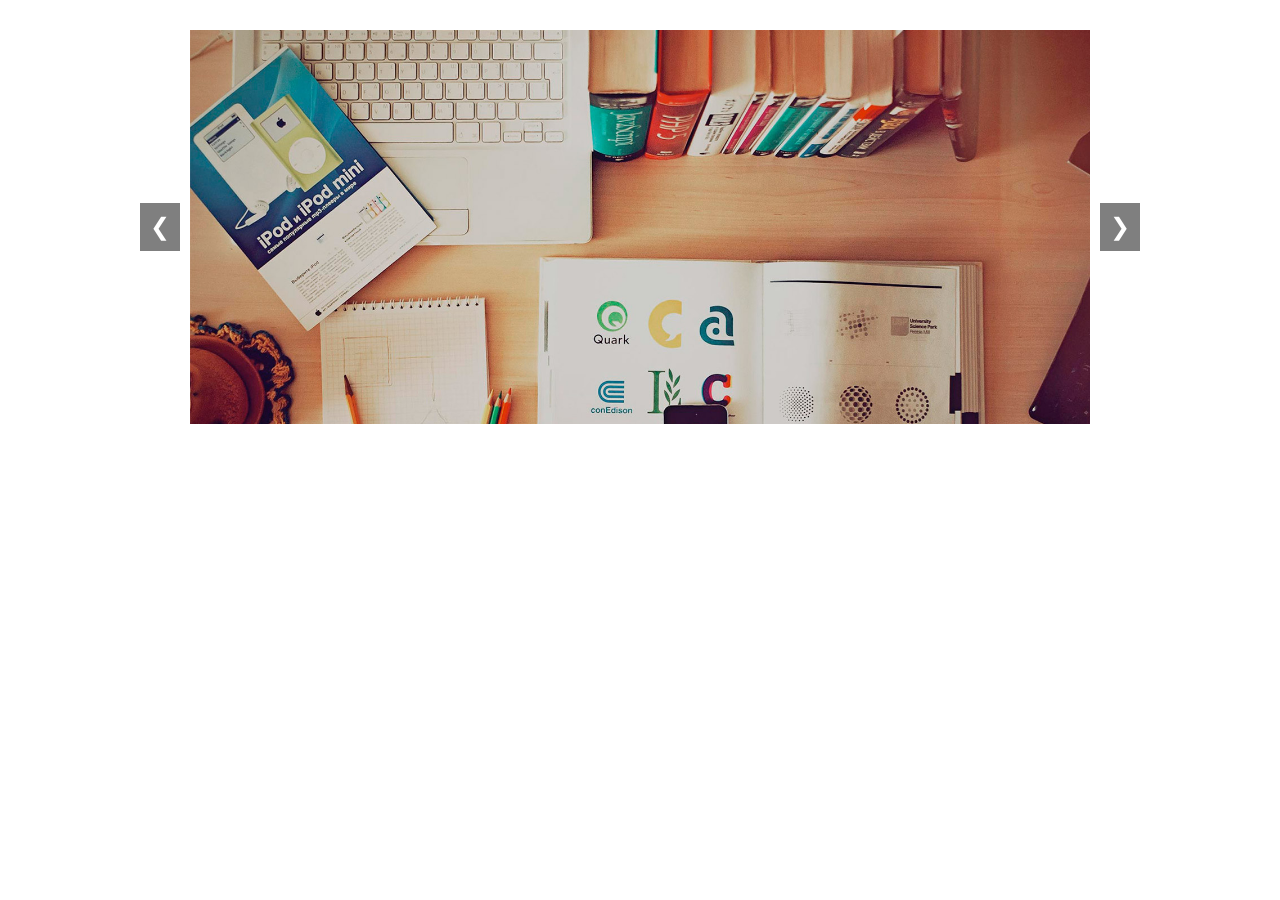
<file: ex11-carrossel/index.html>
<!DOCTYPE html>
<html lang="pt-br">
<head>
  <meta charset="UTF-8">
  <meta name="viewport" content="width=device-width, initial-scale=1.0">
  <title>Carrossel de Imagens</title>
  <!-- Importa o arquivo CSS personalizado -->
  <link rel="stylesheet" href="styles.css">
</head>
<body>
  <!-- Container do carrossel -->
  <div class="carousel-container">
    <!-- Slides do carrossel -->
    <div class="carousel-slides">
      <!-- Slide 1 (ativo por padrão) -->
      <div class="carousel-slide active">
        <img src="assets/slide1.jpg" alt="Imagem 1">
      </div>
      <!-- Slide 2 -->
      <div class="carousel-slide">
        <img src="assets/slide2.jpg" alt="Imagem 2">
      </div>
      <!-- Slide 3 -->
      <div class="carousel-slide">
        <img src="assets/slide3.jpg" alt="Imagem 3">
      </div>
    </div>

    <!-- Botões de navegação -->
    <button class="carousel-button prev">&#10094;</button> <!-- Botão "Anterior" -->
    <button class="carousel-button next">&#10095;</button> <!-- Botão "Próximo" -->
  </div>

  <!-- Inclui o arquivo JavaScript -->
  <script src="script.js"></script>
</body>
</html>
</file>
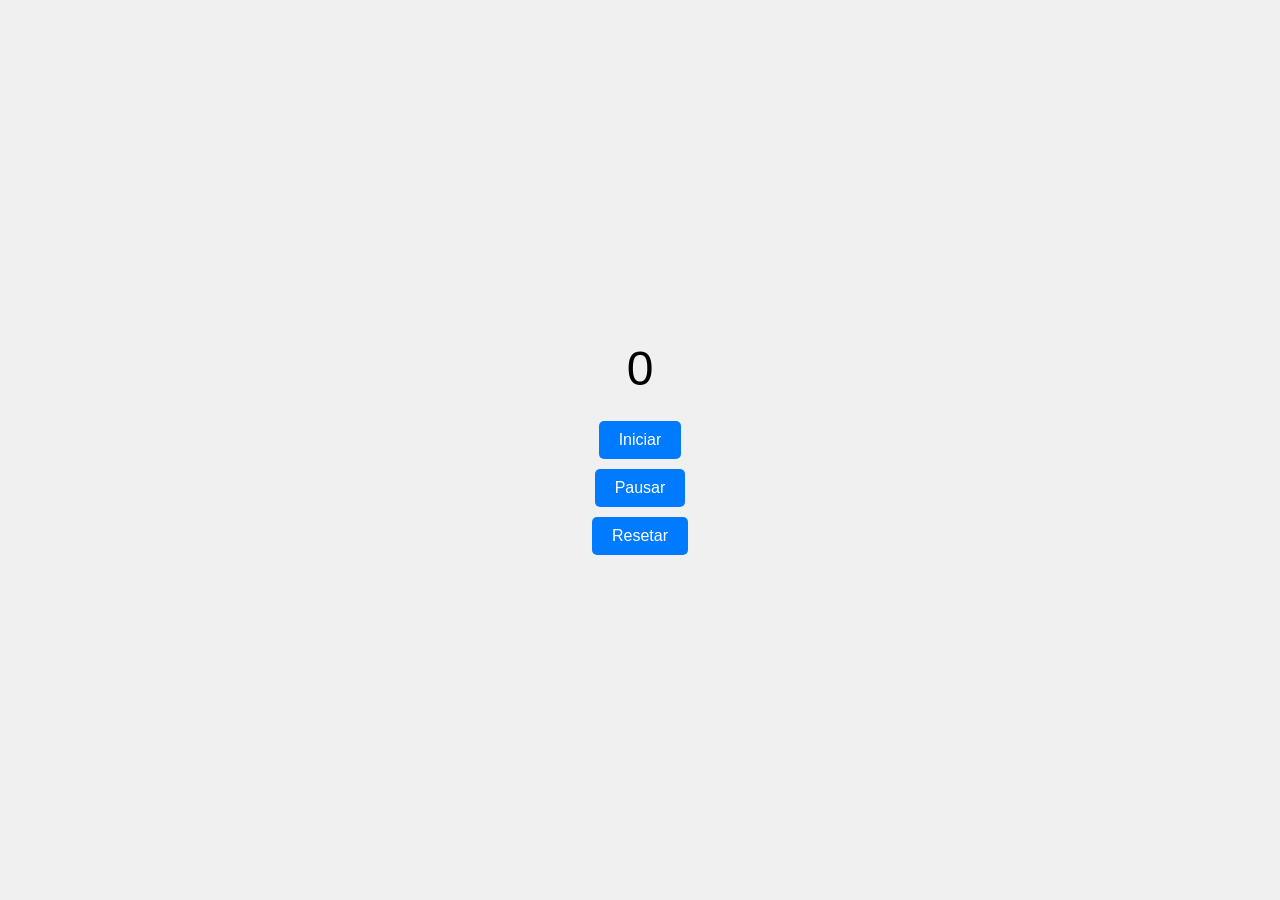
<file: ex11a-al-fazer-contador-(exercicio)/index.html>
<!DOCTYPE html>
<html lang="pt-br">
<head>
  <meta charset="UTF-8">
  <meta name="viewport" content="width=device-width, initial-scale=1.0">
  <title>Exercício 11a: Temporizador</title>
  <style>
    body {
      display: flex;
      flex-direction: column;
      align-items: center;
      justify-content: center;
      height: 100vh;
      margin: 0;
      font-family: Arial, sans-serif;
      background-color: #f0f0f0;
    }

    #timer {
      font-size: 3rem;
      margin-bottom: 20px;
    }

    button {
      margin: 5px;
      padding: 10px 20px;
      font-size: 1rem;
      cursor: pointer;
      border: none;
      border-radius: 5px;
      background-color: #007bff;
      color: white;
    }

    button:hover {
      background-color: #0056b3;
    }
  </style>
</head>
<body>
  <!-- Temporizador -->
  <div id="timer">0</div>

  <!-- Botões de controle -->
  <button id="startButton">Iniciar</button>
  <button id="pauseButton">Pausar</button>
  <button id="resetButton">Resetar</button>

  <!-- Script JavaScript embutido na página -->
  <script>
    const Iniciar = document.getElementById('startButton');
    const Pausar = document.getElementById('pauseButton');
    const Resetar = document.getElementById('resetButton');
    const tempo = document.getElementById('timer');

    let timer = 0;
    let intervalo 

    // Iniciar
    Iniciar.addEventListener('click', () => {
    intervalo = setInterval(function() {
    timer++
    tempo.textContent = timer
  }, 1000)
})

    Pausar.addEventListener('click', () => {
      clearInterval(intervalo)
  });

    Resetar.addEventListener('click', () => {
      clearInterval(intervalo)
      timer = 0
      tempo.textContent = 0
  })

  </script>
</body>
</html>
</file>
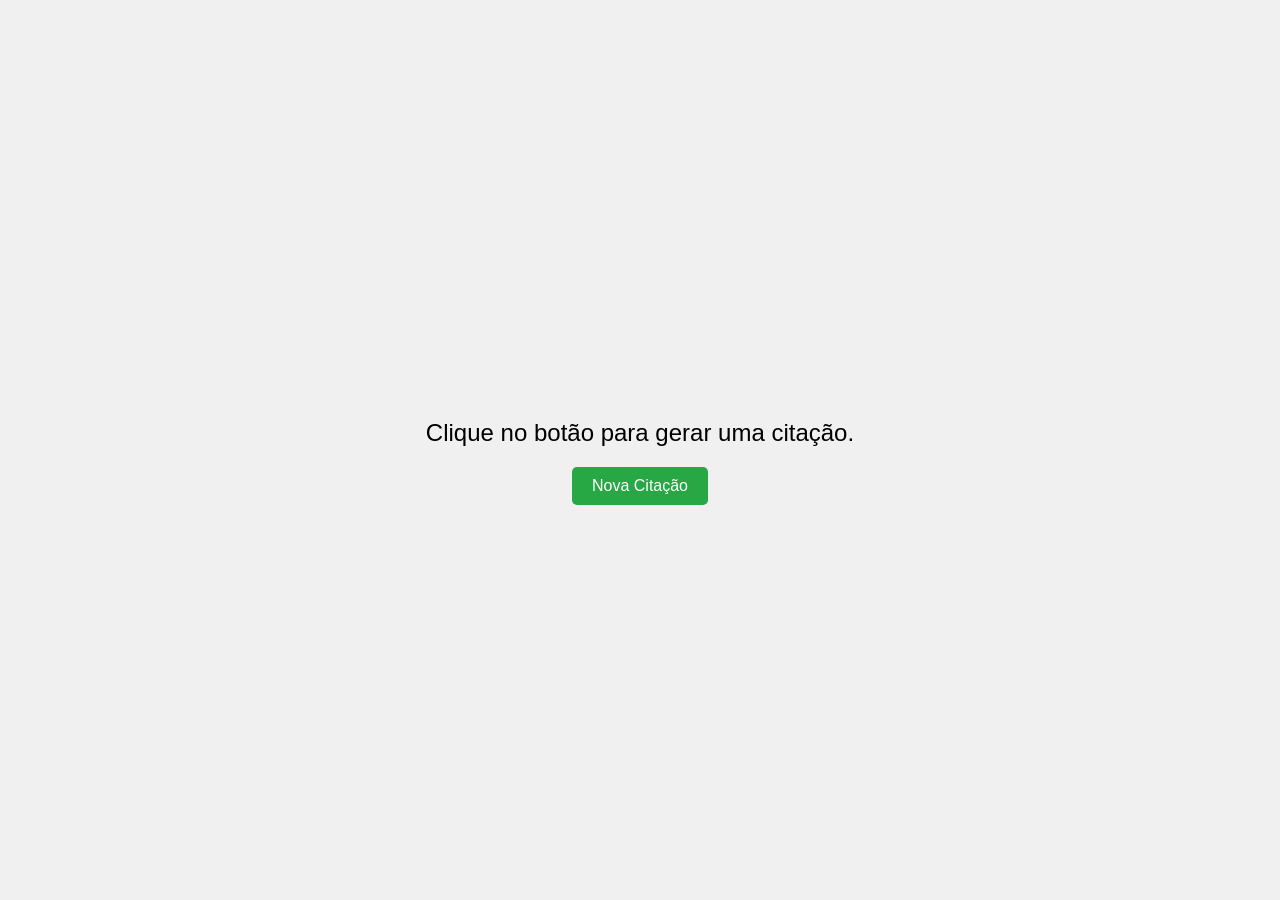
<file: ex11b-al-fazer-contador-(exercicio)/index.html>
<!DOCTYPE html>
<html lang="pt-br">
<head>
  <meta charset="UTF-8">
  <meta name="viewport" content="width=device-width, initial-scale=1.0">
  <title>Exercício 11b: Gerador de Citações</title>
  <style>
    body {
      display: flex;
      flex-direction: column;
      align-items: center;
      justify-content: center;
      height: 100vh;
      margin: 0;
      font-family: Arial, sans-serif;
      background-color: #f0f0f0;
    }

    #quote {
      font-size: 1.5rem;
      margin-bottom: 20px;
      text-align: center;
      max-width: 600px;
    }

    button {
      padding: 10px 20px;
      font-size: 1rem;
      cursor: pointer;
      border: none;
      border-radius: 5px;
      background-color: #28a745;
      color: white;
    }

    button:hover {
      background-color: #218838;
    }
  </style>
</head>
<body>
  <!-- Parágrafo para exibir a citação -->
  <p id="quote">Clique no botão para gerar uma citação.</p>

  <!-- Botão para gerar uma nova citação -->
  <button id="newQuoteButton">Nova Citação</button>

  <!-- Script JavaScript embutido na página -->
  <script>
    // Array de citações
    const quotes = [
      "A vida é o que acontece enquanto você está ocupado fazendo outros planos. – John Lennon",
      "A simplicidade é o último grau de sofisticação. – Leonardo da Vinci",
      "O sucesso é a soma de pequenos esforços repetidos dia após dia. – Robert Collier",
      "Acredite que você pode e você já está no meio do caminho. – Theodore Roosevelt",
      "Não importa o quão devagar você vá, desde que você não pare. – Confúcio"
    ];

    let p = document.getElementById('quote')
    let button = document.getElementById('newQuoteButton')

    function generateQuote(){
      const randomIndex = Math.floor(Math.random() * quotes.length);
      p.textContent = quotes[randomIndex];
    }
    
    button.addEventListener('click', generateQuote)
  </script>
</body>
</html>
</file>
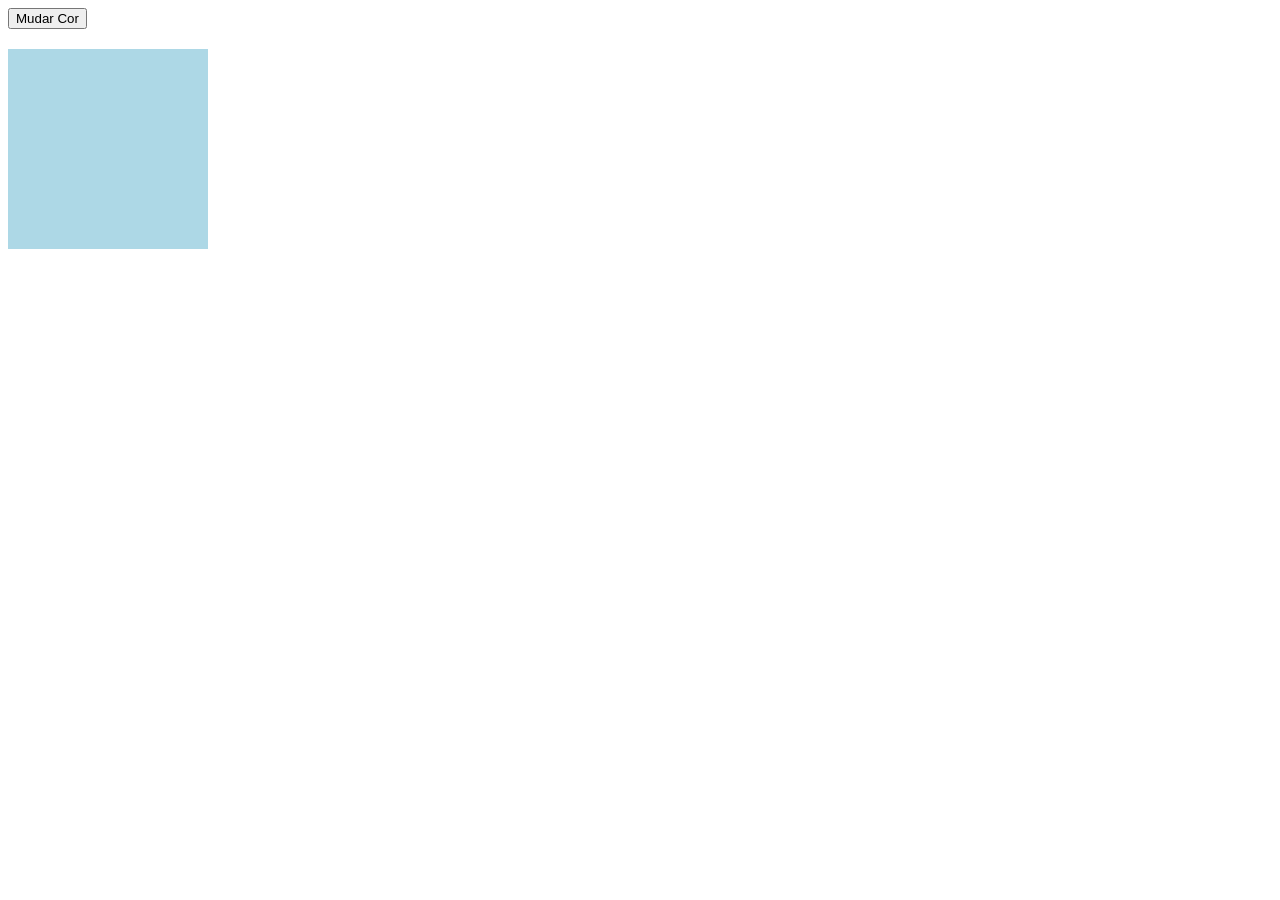
<file: ex2-alterar-estilos/index.html>
<!DOCTYPE html>
<html lang="pt-br">
<head>
  <meta charset="UTF-8">
  <meta name="viewport" content="width=device-width, initial-scale=1.0">
  <title>Exercício 2: Alternância de Estilos</title>
  <style>
    /* Define o estilo inicial da div */
    #myDiv {
      width: 200px;
      height: 200px;
      background-color: lightblue;
      margin-top: 20px;
    }
  </style>
</head>
<body>
  <!-- Botão que será usado para mudar a cor da div -->
  <button id="myButton">Mudar Cor</button>

  <!-- Div que terá sua cor de fundo alterada -->
  <div id="myDiv"></div>

  <!-- Script JavaScript embutido na página -->
  <script>
    // Seleciona o botão e a div pelo ID

    // 1ª Digitação (Aqui)

    // Adiciona um evento de clique ao botão

      // Verifica a cor atual da div e alterna entre lightblue e lightcoral

  </script>
</body>
</html>
</file>
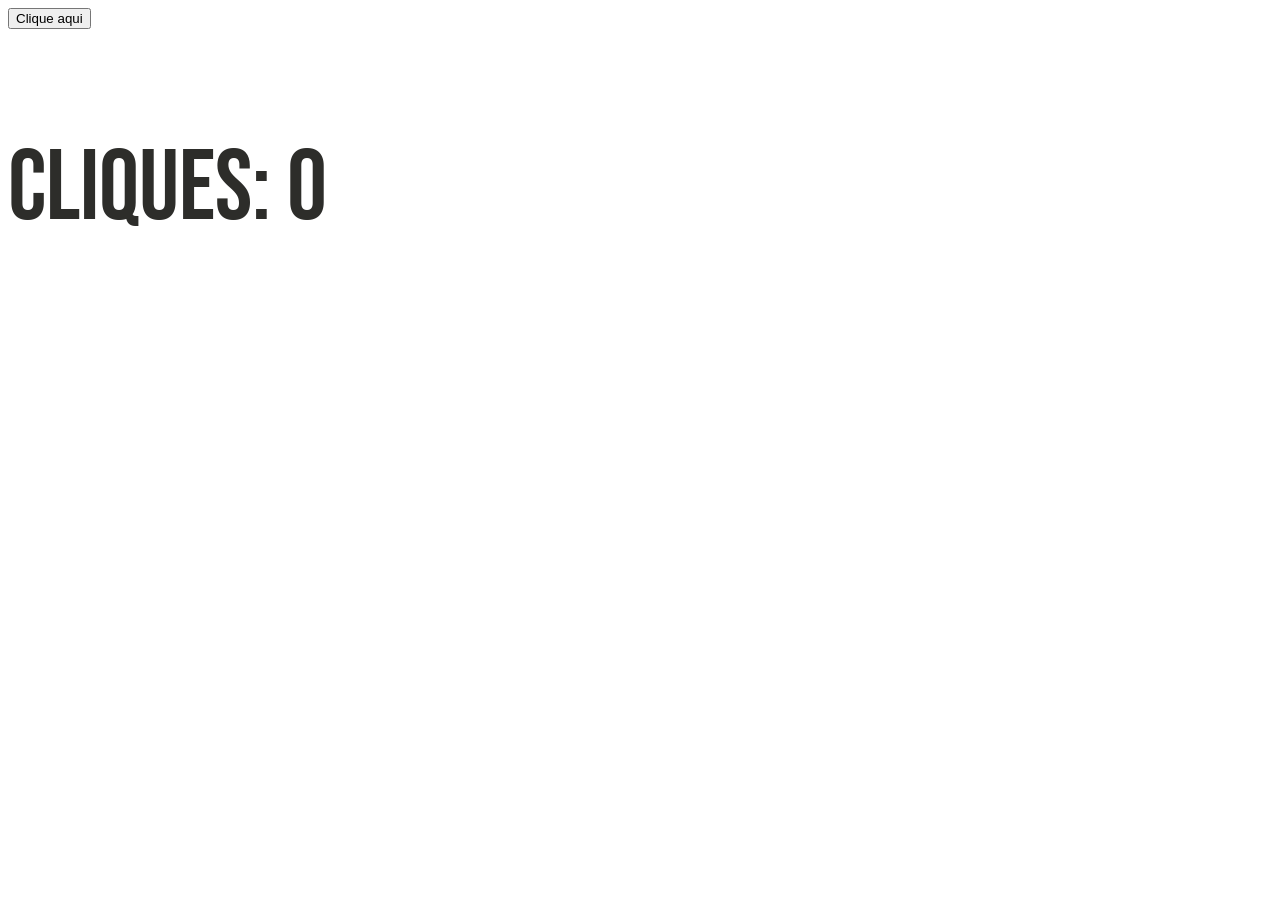
<file: ex5a-al-fazer-contador-(exercicio)/index.html>
<!-- 1ª Digitação (Resolva aqui o exercício) -->
  <!DOCTYPE html>
  <html lang="pt-br">
  <head>
    <meta charset="UTF-8">
    <meta name="viewport" content="width=device-width, initial-scale=1.0">
    <title>Document</title>
    <link rel="preconnect" href="https://fonts.googleapis.com">
    <link rel="preconnect" href="https://fonts.gstatic.com" crossorigin>
    <link href="https://fonts.googleapis.com/css2?family=Bebas+Neue&family=Inter:ital,opsz,wght@0,14..32,100..900;1,14..32,100..900&display=swap" rel="stylesheet">
  </head>

  <style>
    
    p{
        background-color: rgb(255, 255, 255);
        height:200px;
        color:rgb(45, 45, 42);
        font-size: 100px;
        font-family: "Bebas Neue", sans-serif;
         
    }
  </style>
  <body>
    
    <button id="button">Clique aqui</button>

    <p id="contador">Cliques: 0 </p>

  </body>
  </html>

  <script>
    const button = document.getElementById('button')
    const p = document.getElementById("contador")
    let contagem = 0


    button.addEventListener('click', () =>{
        contagem++;
        p.textContent = "Cliques: " + contagem;
      

   if (contagem % 2 === 0 ) {
    p.style.backgroundColor = "green";

   } else{ 
    p.style.backgroundColor = "red";
}    
    });
  </script>
</file>
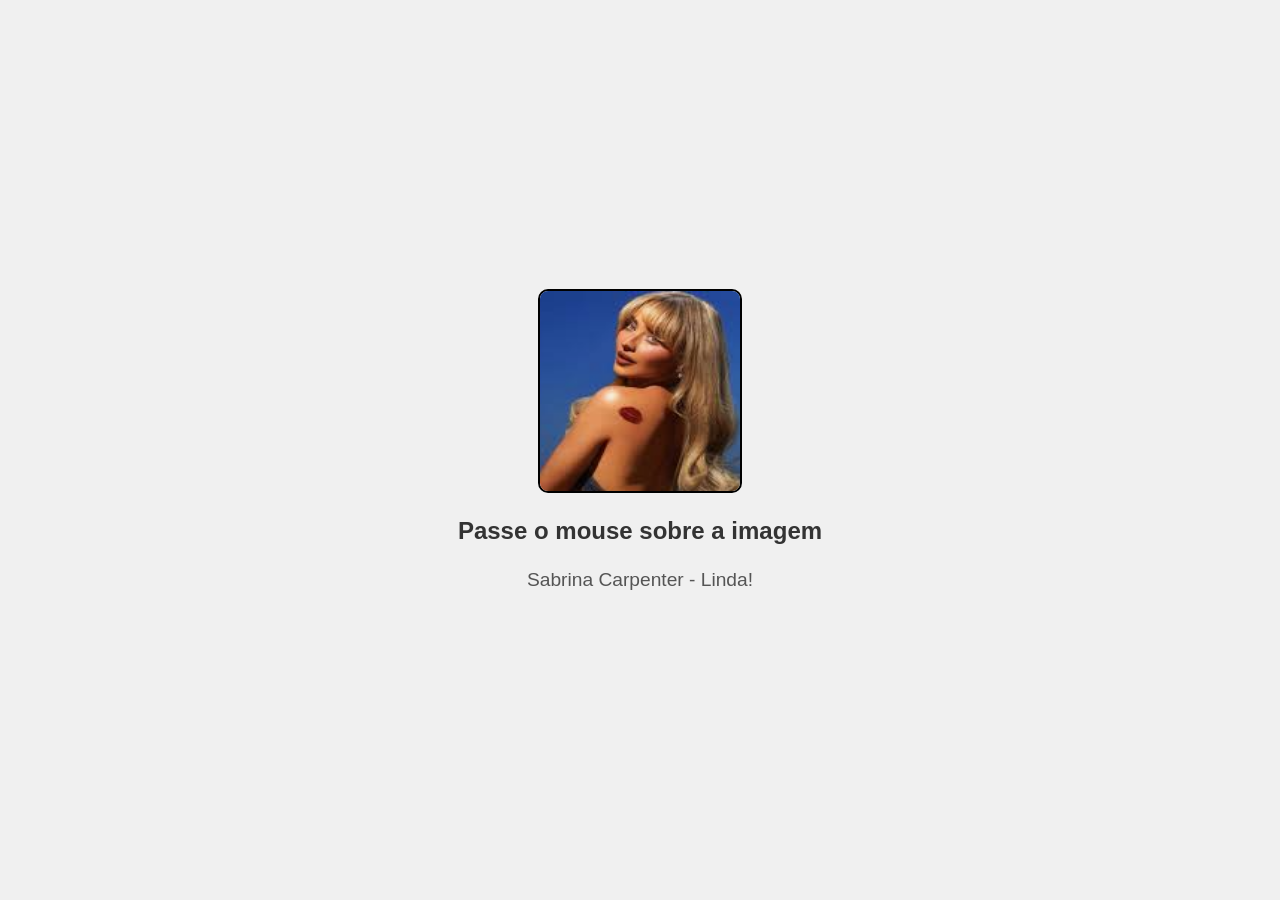
<file: ex5b-al-fazer-imagem-(exercicio)/index.html>
<!DOCTYPE html>
<html lang="pt-br">
<head>
  <meta charset="UTF-8">
  <meta name="viewport" content="width=device-width, initial-scale=1.0">
  <title>Exercício 5b: Troca de Imagem</title>
  <style>
    /* Estilo básico para centralizar a imagem e o texto */
    body {
      display: flex;
      flex-direction: column;
      align-items: center;
      justify-content: center;
      height: 100vh;
      margin: 0;
      font-family: Arial, sans-serif;
      background-color: #f0f0f0;
    }

    /* Contêiner para a imagem e o texto */
    .image-container {
      text-align: center;
    }

    /* Estilo da imagem */
    img {
      width: 200px; /* Largura fixa */
      height: 200px; /* Altura fixa */
      border: 2px solid black;
      border-radius: 10px; /* Borda arredondada */
      transition: transform 0.3s ease; /* Efeito de transição suave */
    }

    /* Efeito de escala ao passar o mouse */
    img:hover {
      transform: scale(1.05); /* Aumenta ligeiramente o tamanho */
    }

    /* Estilo do texto principal */
    #myText {
      margin-top: 20px;
      font-size: 1.5em;
      font-weight: bold;
      color: #333;
    }

    /* Estilo do texto adicional */
    .subtext {
      margin-top: 10px;
      font-size: 1.2em;
      color: #555;
    }
  </style>
</head>
<body>
  <!-- Contêiner para a imagem e o texto -->
  <div class="image-container">
    <!-- Imagem que será alterada -->
    <img id="myImage" src="image.png" alt="Imagem 1">

    <!-- Texto principal que será modificado -->
    <p id="myText">Passe o mouse sobre a imagem</p>

    <!-- Texto adicional -->
    <p class="subtext" id="subText">Sabrina Carpenter - Linda!</p>
  </div>

  <!-- Script JavaScript embutido na página -->
  <script>

  
    const subText = document.getElementById('subText')
    const myImage = document.getElementById('myImage')

    //Troca de imagem quando omouse pousa
    myImage.addEventListener('mouseenter', () => {
    myImage.src = "image2.png";
    //Alterando o texto apos o mouse pousar em cima
    subText.textContent = 'Doja catzinha';
});

  //Alterando a imagem quando o mouse sair
    myImage.addEventListener('mouseleave', () => {
    myImage.src = "image.png";
    //Altera o texto quando o mouse sai
    subText.textContent = 'Sabrina Carpenter - Linda!';
   });
  </script>
</body>
</html>
</file>
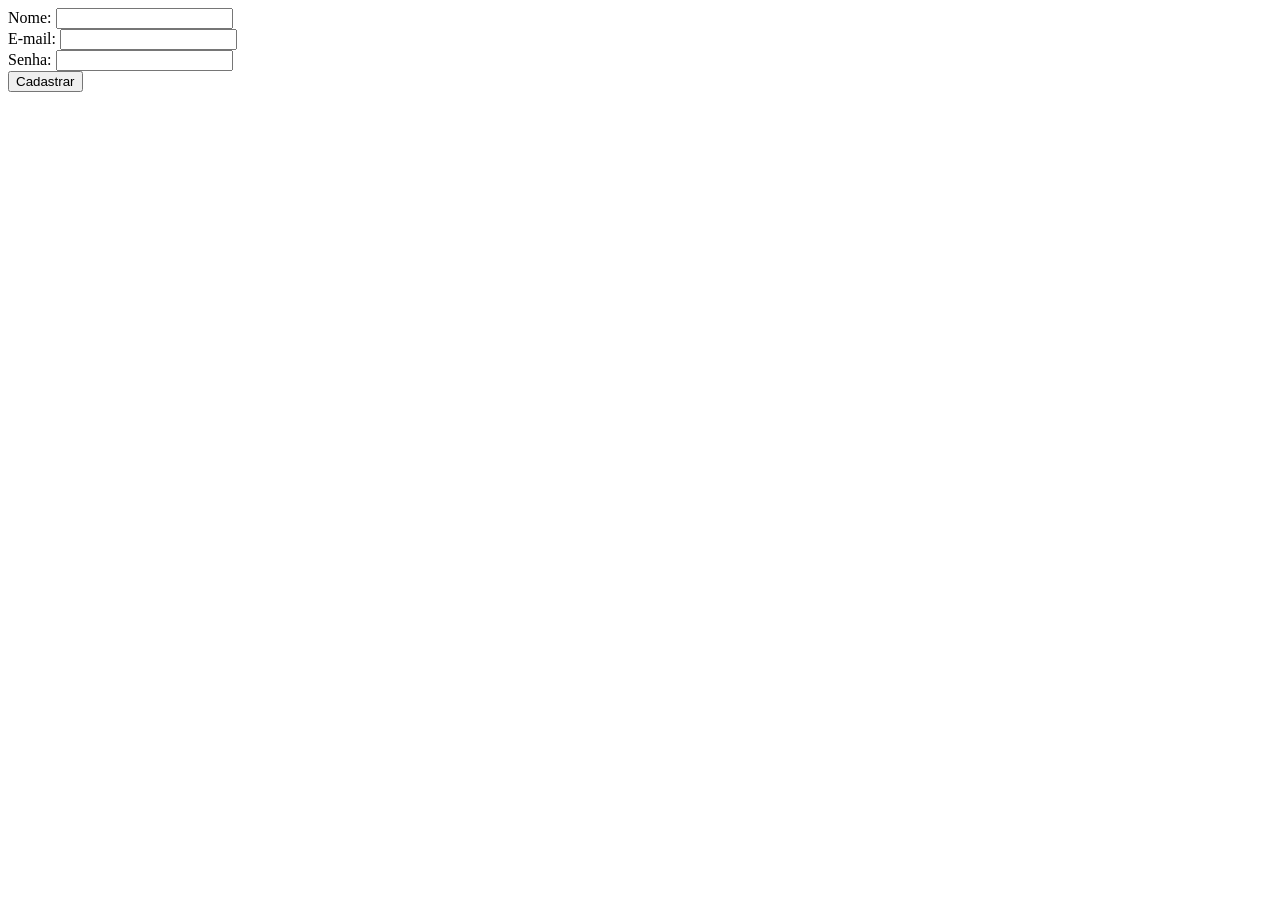
<file: ex7-validacao-formularios/index.html>
<!DOCTYPE html>
<html lang="pt-br">
<head>
  <meta charset="UTF-8">
  <meta name="viewport" content="width=device-width, initial-scale=1.0">
  <title>Validação de Formulário</title>
  <style>
    /* Estilo para mensagens de erro */
    .error {
      color: red; /* Cor do texto */
      font-size: 0.9rem; /* Tamanho da fonte */
    }
  </style>
</head>
<body>
  <!-- Formulário de cadastro -->
  <form id="signupForm">
    <div>
      <label for="name">Nome:</label>
      <input type="text" id="name" name="name">
      <!-- Span para exibir mensagem de erro do nome -->
      <span class="error" id="nameError"></span>
    </div>
    <div>
      <label for="email">E-mail:</label>
      <input type="email" id="email" name="email">
      <!-- Span para exibir mensagem de erro do e-mail -->
      <span class="error" id="emailError"></span>
    </div>
    <div>
      <label for="password">Senha:</label>
      <input type="password" id="password" name="password">
      <!-- Span para exibir mensagem de erro da senha -->
      <span class="error" id="passwordError"></span>
    </div>
    <!-- Botão de envio do formulário -->
    <button type="submit">Cadastrar</button>
  </form>

  <!-- Script JavaScript embutido na página -->
  <script>
    // Seleciona o formulário pelo ID
    const form = document.querySelector('#signupForm');

    // Adiciona um evento de submit ao formulário (event.preventDefault)
    form.addEventListener('submit', (event) => {
      // Impede o envio padrão do formulário
      event.preventDefault();

      // O evento padrão de um formulário é enviar seus dados ao servidor e recarregar a página. O uso de event.preventDefault() bloqueia esse comportamento, permitindo validar os campos e controlar como os dados serão enviados.

      // Obtém os valores dos campos e remove espaços em branco
      const name = form.name.value.trim();
      const email = form.email.value.trim();
      const password = form.password.value.trim();
    

    // Variável para controlar se o formulário é válido
    let isValid = true;

      // Validação do nome
      if (name === '' || name.length) {
        document.querySelector('#nameError').textContent = 'Nome é obrigatório.';
        isValid = false; // Formulário inválido
      } else {
        document.querySelector('#nameError').textContent = ''; // Limpa a mensagem de erro
      }

      // Validação do e-mail
      if (email === '' || !email.includes('@')) {
        document.querySelector('#emailError').textContent = 'E-mail inválido.';
        isValid = false; // Formulário inválido
      } else {
        document.querySelector('#emailError').textContent = ''; // Limpa a mensagem de erro
      }

      // Validação da senha
      if (password.length < 3) {
        document.querySelector('#passwordError').textContent = 'Senha deve ter pelo menos 3 caracteres.';
        isValid = false; // Formulário inválido
      } else {
        document.querySelector('#passwordError').textContent = ''; // Limpa a mensagem de erro
      }

      // Se o formulário for válido, exibe uma mensagem e reseta os campos
      if (isValid){
        alert ('Cadastro realizado com sucesso!');
        form.reset(); //limpa os campos do formulário para o próximo cadastro
      }

    });

  </script>
</body>
</html>
</file>
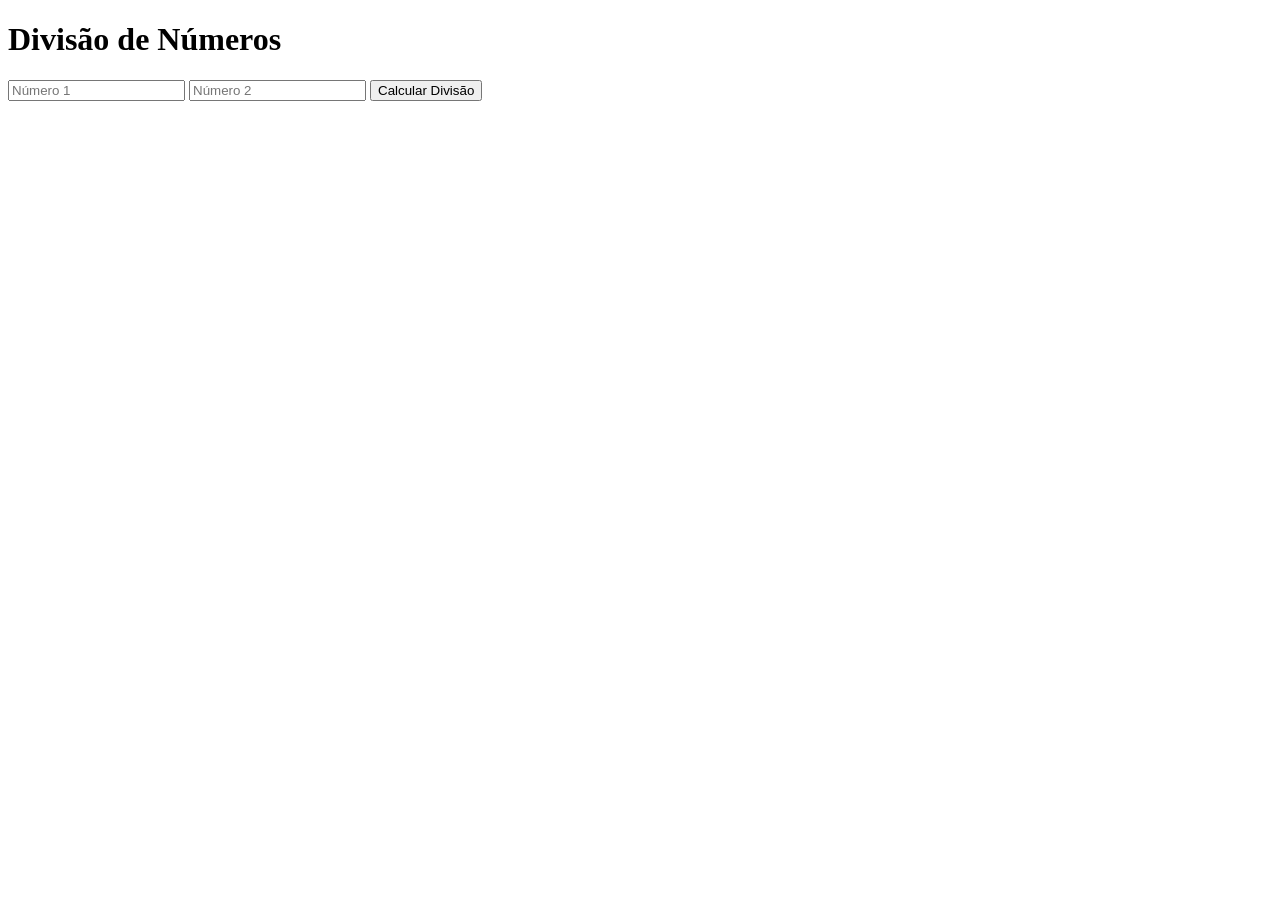
<file: ex8-tratamento-erros/index.html>
<!DOCTYPE html>
<html lang="pt-BR">
<head>
  <meta charset="UTF-8">
  <meta name="viewport" content="width=device-width, initial-scale=1.0">
  <title>Exercício 1: Try/Catch e Debugging</title>
</head>
<body>
  <!-- Título da página -->
  <h1>Divisão de Números</h1>

  <!-- Campos de entrada para os números -->
  <input type="number" id="num1" placeholder="Número 1">
  <input type="number" id="num2" placeholder="Número 2">

  <!-- Botão para calcular a divisão -->
  <button id="calculate">Calcular Divisão</button>

  <!-- Parágrafo para exibir o resultado ou mensagens de erro -->
  <p id="result"></p>

  <!-- Inclui o arquivo JavaScript -->
  <script src="script.js"></script>
</body>
</html>
</file>
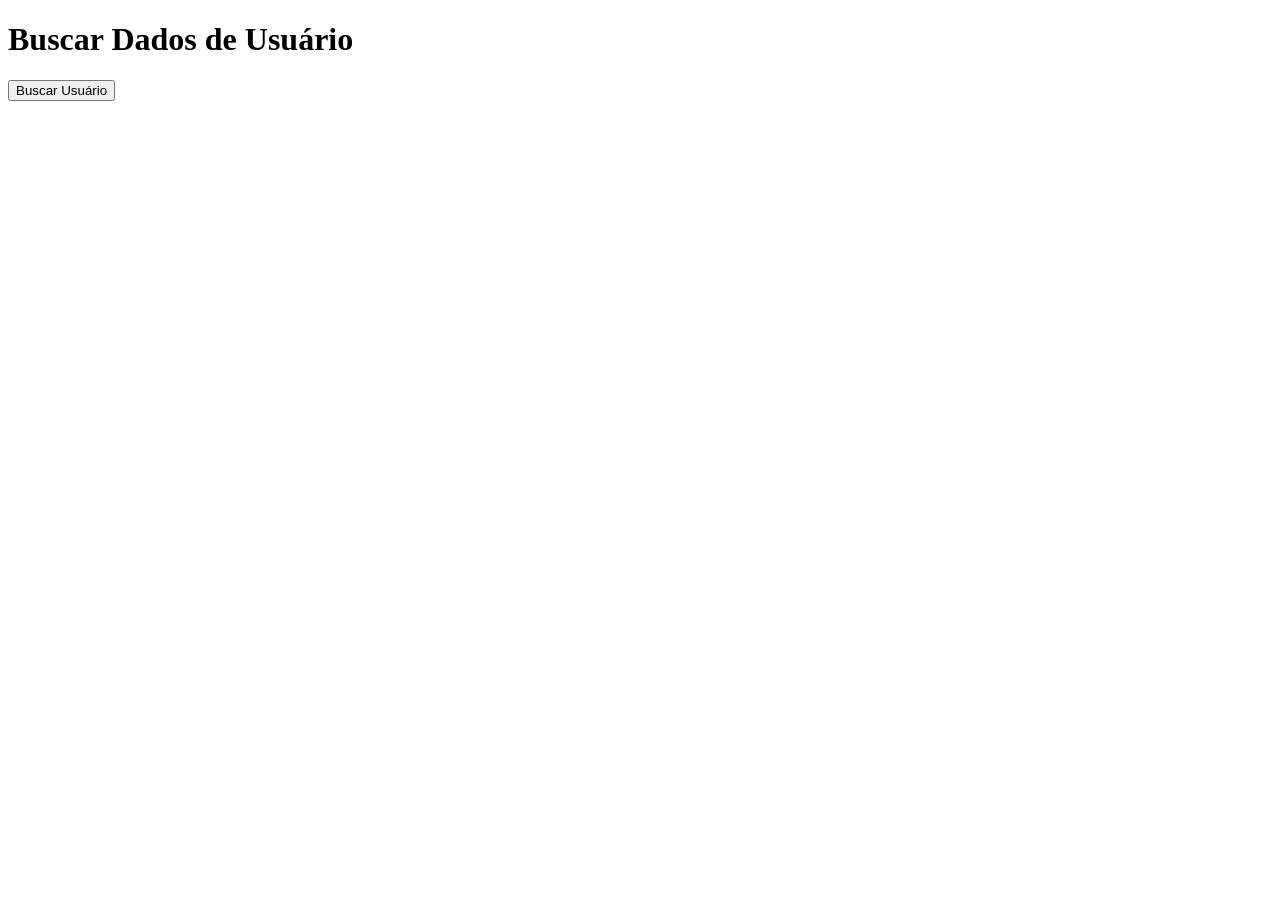
<file: ex9-buscar-async-await/index.html>
<!DOCTYPE html>
<html lang="pt-BR">
<head>
  <meta charset="UTF-8">
  <meta name="viewport" content="width=device-width, initial-scale=1.0">
  <title>Exercício 2: Async/Await</title>
</head>
<body>
  <!-- Título da página -->
  <h1>Buscar Dados de Usuário</h1>

  <!-- Botão para buscar dados do usuário -->
  <button id="fetchUser">Buscar Usuário</button>

  <!-- Div onde os dados do usuário serão exibidos -->
  <div id="userData"></div>

  <!-- Inclui o arquivo JavaScript -->
  <script src="script.js"></script>
</body>
</html>
</file>
<file: ex11-carrossel/styles.css>
/* styles.css */
/* Reset básico para remover margens e paddings padrão */
* {
  margin: 0;
  padding: 0;
  box-sizing: border-box;
}

/* Define a fonte padrão para o corpo da página */
body {
  font-family: Arial, sans-serif;
}

/* Container do carrossel */
.carousel-container {
  position: relative; /* Permite posicionar os botões dentro do container */
  max-width: 1000px; /* Largura máxima do carrossel */
  margin: 0 auto; /* Centraliza o carrossel na página */
  margin-top: 30px; /* Espaçamento superior */
  overflow: hidden; /* Esconde o conteúdo que ultrapassa o container */
  padding: 0 50px; /* Espaço para os botões de navegação */
}

/* Slides do carrossel */
.carousel-slides {
  display: flex; /* Exibe os slides em linha */
  transition: transform 0.5s ease-in-out; /* Animação de transição entre slides */
}

/* Estilo de cada slide */
.carousel-slide {
  min-width: 100%; /* Cada slide ocupa 100% do container */
  box-sizing: border-box;
  display: none; /* Esconde todos os slides por padrão */
}

/* Slide ativo (visível) */
.carousel-slide.active {
  display: block; /* Exibe o slide ativo */
}

/* Estilo das imagens dentro dos slides */
.carousel-slide img {
  width: 100%; /* Faz a imagem ocupar 100% do slide */
  display: block;
}

/* Estilo dos botões de navegação */
.carousel-button {
  position: absolute; /* Posiciona os botões dentro do container */
  top: 50%; /* Alinha verticalmente ao centro */
  transform: translateY(-50%); /* Ajusta o posicionamento vertical */
  background-color: rgba(0, 0, 0, 0.5); /* Fundo semi-transparente */
  color: white; /* Cor do ícone */
  border: none; /* Remove a borda */
  padding: 10px; /* Espaçamento interno */
  cursor: pointer; /* Muda o cursor para pointer */
  font-size: 1.5rem; /* Tamanho do ícone */
  z-index: 1000; /* Garante que os botões fiquem acima das imagens */
}

/* Botão "Anterior" */
.carousel-button.prev {
  left: 0; /* Posiciona o botão à esquerda do container */
}

/* Botão "Próximo" */
.carousel-button.next {
  right: 0; /* Posiciona o botão à direita do container */
}
</file>
